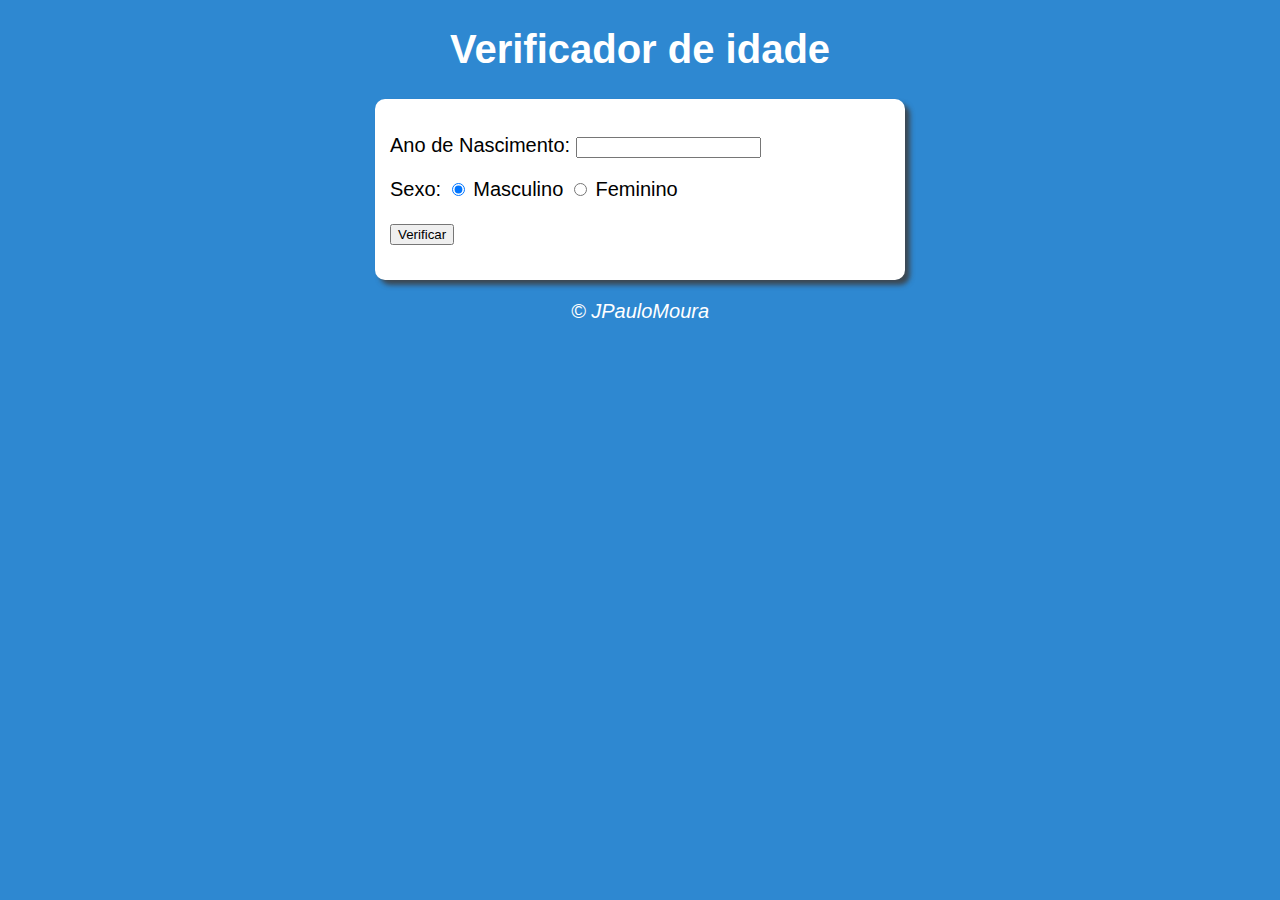
<file: index.html>
<!DOCTYPE html>
<html lang="pt-BR">
<head>
    <meta charset="UTF-8">
    <meta name="viewport" content="width=device-width, initial-scale=1.0">
    <meta http-equiv="X-UA-Compatible" content="ie=edge">
    <title>Vereificador de Idade</title>
    <link rel="stylesheet" href="estilo.css"/>
</head>
<body>
    <header>
        <h1>Verificador de idade</h1>
    </header>
    
    <section>
        <div>
            <p>Ano de Nascimento:
                <input type="number" name="txt_ano" id="txt_ano">
            </p>

            <p>Sexo:
                <input type="radio" name="rad_sex" id="mas" checked>
                <label for="mas">Masculino</label>
                <input type="radio" name="rad_sex" id="fem">
                <label for="fem">Feminino</label>
            </p>
            <p>
                <input type="button" value="Verificar" onclick="verificar()">
            </p>
        </div>

        <div id="resp">

        </div>

    </section>
    <footer>
        <p>&copy; JPauloMoura</p>
    </footer>
    <script src="script.js"></script>
</body>
</html>
</file>
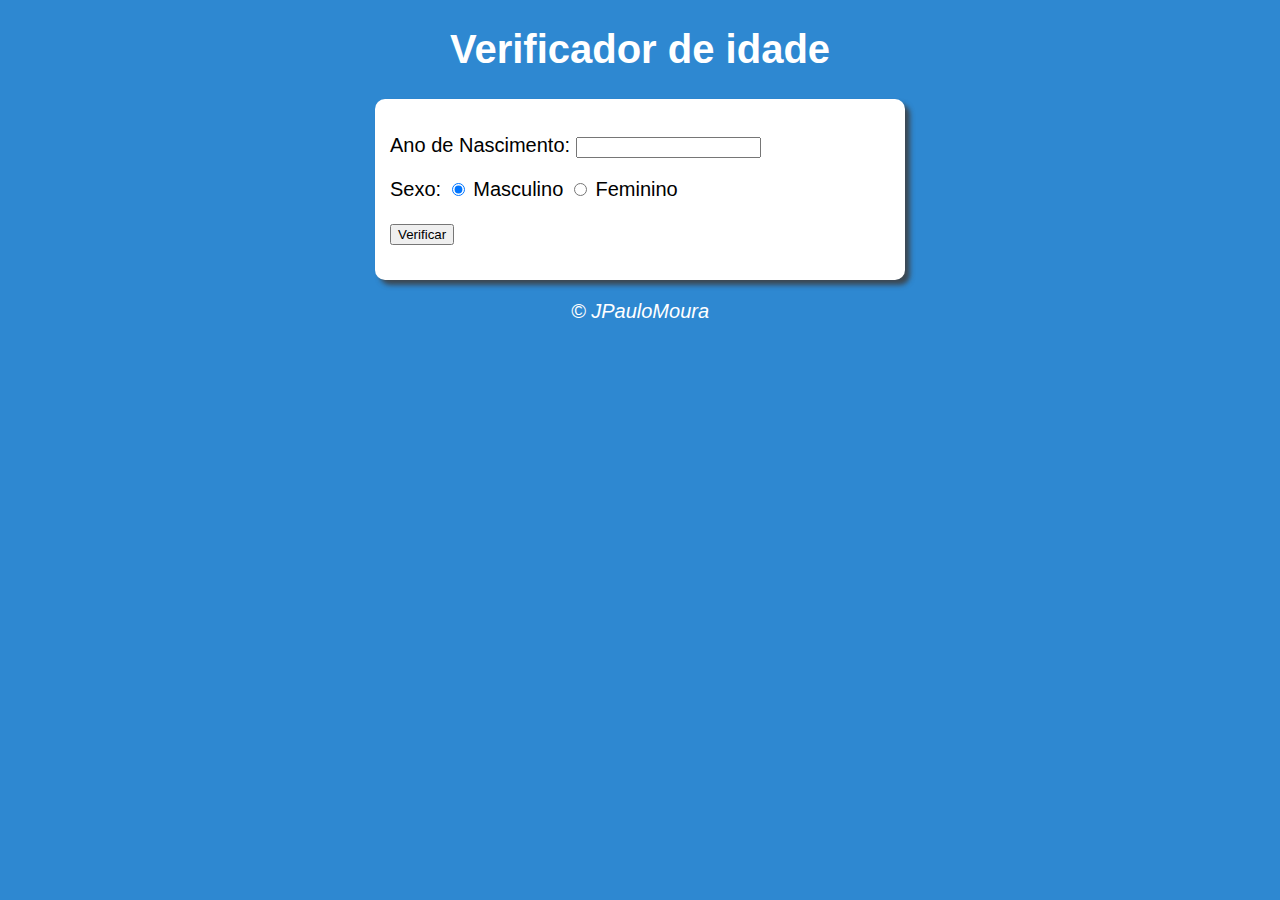
<file: modelo.html>
<!DOCTYPE html>
<html lang="pt-BR">
<head>
    <meta charset="UTF-8">
    <meta name="viewport" content="width=device-width, initial-scale=1.0">
    <meta http-equiv="X-UA-Compatible" content="ie=edge">
    <title>Vereificador de Idade</title>
    <link rel="stylesheet" href="estilo.css"/>
</head>
<body>
    <header>
        <h1>Verificador de idade</h1>
    </header>
    
    <section>
        <div>
            <p>Ano de Nascimento:
                <input type="number" name="txt_ano" id="txt_ano">
            </p>

            <p>Sexo:
                <input type="radio" name="rad_sex" id="mas" checked>
                <label for="mas">Masculino</label>
                <input type="radio" name="rad_sex" id="fem">
                <label for="fem">Feminino</label>
            </p>
            <p>
                <input type="button" value="Verificar" onclick="verificar()">
            </p>
        </div>

        <div id="resp">

        </div>

    </section>
    <footer>
        <p>&copy; JPauloMoura</p>
    </footer>
    <script src="script.js"></script>
</body>
</html>
</file>
<file: estilo.css>
body{
    background: rgb(46, 136, 209);
    font: normal 15pt arial;
}


header{
    color: white;
    text-align: center; /*texto centralizado*/
    
}

section{
    background: white;
    border-radius: 10px; /*aredonda as bordas*/
    padding: 15px;/*margem interna*/
    width: 500px; /*largura*/
    margin: auto;
    box-shadow: 5px 5px 5px rgba(63, 61, 61, 0.863);/*sobra*/
    /*lateralPX verticalPX espalhamentoPX cor*/
    
}

footer{
    color: white;
    text-align: center;/*texto centralizado*/
    font-style: italic;
}
</file>
